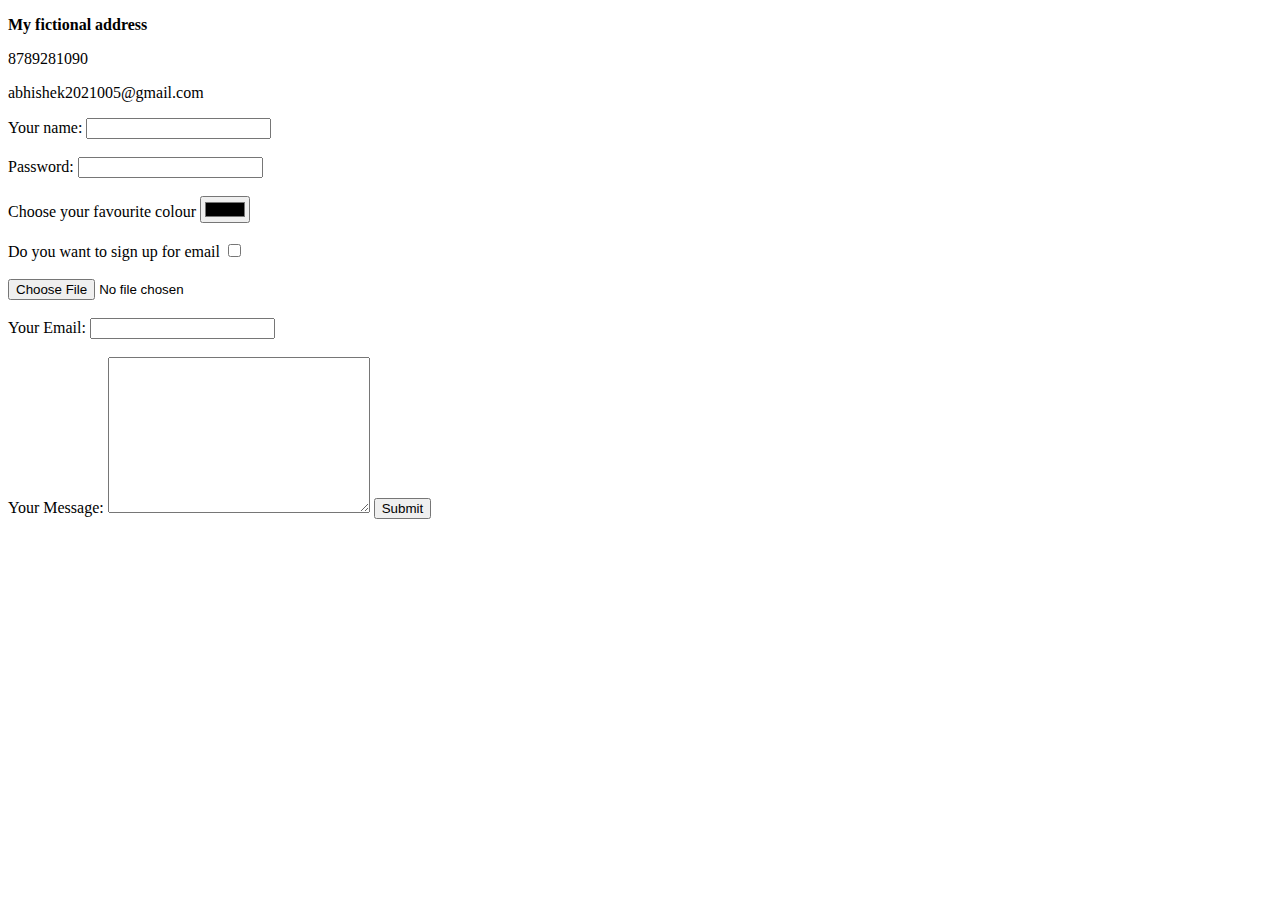
<file: HTML Personal Site/contactme.html>
<!DOCTYPE html>
<html lang="en" dir="ltr">
  <head>
    <meta charset="utf-8">
    <title>contactme</title>
  </head>
  <body>
    <strong><p>My fictional address</p></strong>
    <p>8789281090</p>
    <p>abhishek2021005@gmail.com</p>


    <form  action="mailto:as4652006@gmail.com" method="post" enctype="text/plain">
      <label>Your name:</label>
      <input type="text" name="YourName" value=""><br><br>
      <label>Password:</label>
      <input type="password" name="Password" value=""><br><br>
      <label>Choose your favourite colour</label>
      <input type="color" name="Color" value=""><br><br>
      <label>Do you want to sign up for email</label>
      <input type="checkbox" name="" value=""><br><br>
      <input type="file" name="" value=""><br><br>
      <label>Your Email:</label>
      <input type="email" name="Email" value=""><br><br>
        <label>Your Message:</label>
        <textarea name="name" rows="10" cols="30"></textarea>
      <!-- <input type="submit" name="" > -->
<input type="submit" name="">
    </form>
  </body>
</html>
</file>
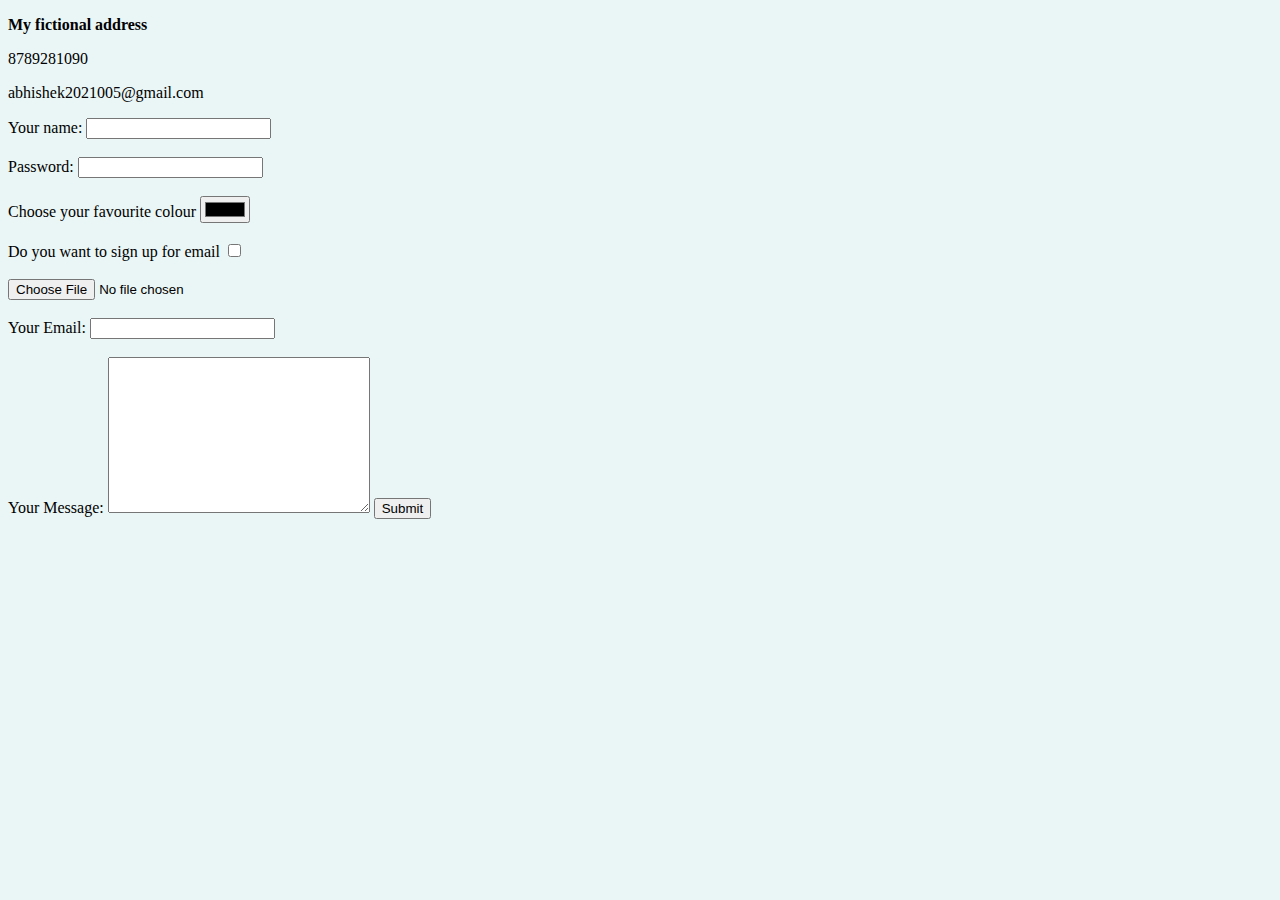
<file: Personal website using CSS/contactme.html>
<!DOCTYPE html>
<html lang="en" dir="ltr">
  <head>
    <meta charset="utf-8">
    <title>contactme</title>
    <link rel="stylesheet" href="CSS/styles.css">
  </head>
  <body>
    <strong><p>My fictional address</p></strong>
    <p>8789281090</p>
    <p>abhishek2021005@gmail.com</p>


    <form  action="mailto:as4652006@gmail.com" method="post" enctype="text/plain">
      <label>Your name:</label>
      <input type="text" name="YourName" value=""><br><br>
      <label>Password:</label>
      <input type="password" name="Password" value=""><br><br>
      <label>Choose your favourite colour</label>
      <input type="color" name="Color" value=""><br><br>
      <label>Do you want to sign up for email</label>
      <input type="checkbox" name="" value=""><br><br>
      <input type="file" name="" value=""><br><br>
      <label>Your Email:</label>
      <input type="email" name="Email" value=""><br><br>
        <label>Your Message:</label>
        <textarea name="name" rows="10" cols="30"></textarea>
      <!-- <input type="submit" name="" > -->
<input type="submit" name="">
    </form>
  </body>
</html>
</file>
<file: Personal website using CSS/CSS/styles.css>
body{
    background-color: #EAF6F6;
  }
  h1,h3{
    color: #66BFBF;
  }

  hr{

    border-style: none;
    border-top-style: dotted;
    border-color: grey;
    border-width: 5px;

    width: 5%;
  }
</file>
